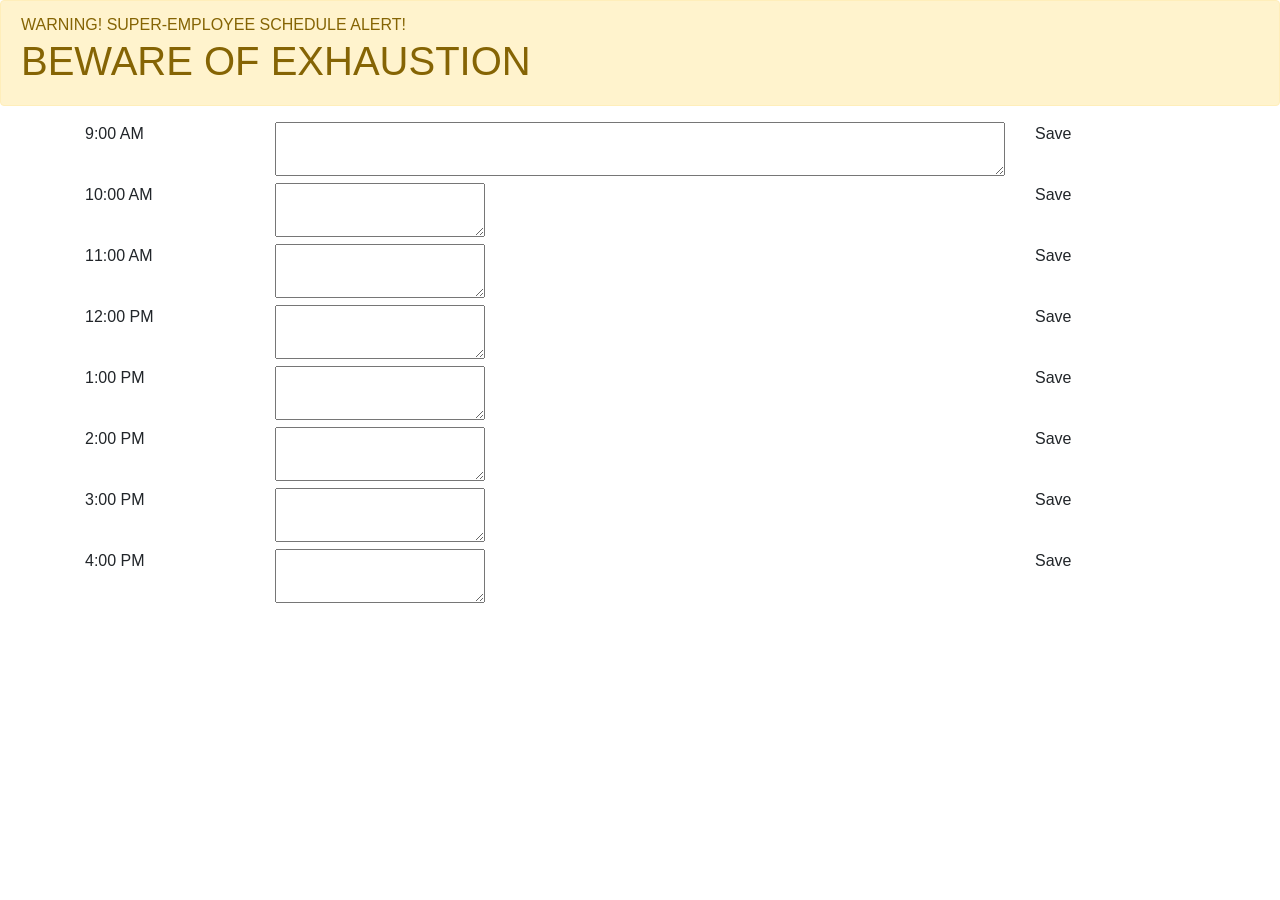
<file: index.html>
<!doctype html>
<html lang="en">

<head>
    <!-- Required meta tags -->
    <meta charset="utf-8">
    <meta name="viewport" content="width=device-width, initial-scale=1, shrink-to-fit=no">

    <!-- Bootstrap CSS -->
    <link rel="stylesheet" href="https://stackpath.bootstrapcdn.com/bootstrap/4.5.0/css/bootstrap.min.css"
        integrity="sha384-9aIt2nRpC12Uk9gS9baDl411NQApFmC26EwAOH8WgZl5MYYxFfc+NcPb1dKGj7Sk" crossorigin="anonymous">
    <link rel="stylesheet" href="./DayPlanner.CSS">



    <title>Hello, world!</title>
</head>
<div class="alert alert-warning" role="alert">
    WARNING! SUPER-EMPLOYEE SCHEDULE ALERT!
    <h1>BEWARE OF EXHAUSTION</h1>
</div>

<body>

    <div class="container">
        <div class="row align-items-start ">

            <div class="col-2 ">
                9:00 AM
            </div>
            <div class="col-8 ">
                <textarea class="col-12 textarea"></textarea>
            </div>
            <div class="col-2 ">
                Save
            </div>
        </div>
        <div class="row align-items-start ">

            <div class="col-2 ">
                10:00 AM
            </div>
            <div class="col-8 ">
                <textarea></textarea>
            </div>
            <div class="col-2 ">
                Save
            </div>
        </div>
        <div class="row align-items-start ">

            <div class="col-2 ">
                11:00 AM
            </div>
            <div class="col-8 ">
                <textarea></textarea>
            </div>
            <div class="col-2 ">
                Save
            </div>
        </div>
        <div class="row align-items-start ">

            <div class="col-2 ">
                12:00 PM
            </div>
            <div class="col-8 ">
                <textarea></textarea>
            </div>
            <div class="col-2 ">
                Save
            </div>
        </div>
        <div class="row align-items-start ">

            <div class="col-2 ">
                1:00 PM
            </div>
            <div class="col-8 ">
                <textarea></textarea>
            </div>
            <div class="col-2 ">
                Save
            </div>
        </div>
        <div class="row align-items-start ">

            <div class="col-2 ">
                2:00 PM
            </div>
            <div class="col-8 ">
                <textarea></textarea>
            </div>
            <div class="col-2 ">
                Save
            </div>
        </div>
        <div class="row align-items-start ">

            <div class="col-2 ">
                3:00 PM
            </div>
            <div class="col-8 ">
                <textarea></textarea>
            </div>
            <div class="col-2 ">
                Save
            </div>
        </div>
        <div class="row align-items-start ">

            <div class="col-2 ">
                4:00 PM
            </div>
            <div class="col-8 ">
                <textarea></textarea>
            </div>
            <div class="col-2 ">
                Save
            </div>
        </div>
    </div>

    <!-- Optional JavaScript -->
    <!-- jQuery first, then Popper.js, then Bootstrap JS -->
    <script src="https://code.jquery.com/jquery-3.5.1.slim.min.js"
        integrity="sha384-DfXdz2htPH0lsSSs5nCTpuj/zy4C+OGpamoFVy38MVBnE+IbbVYUew+OrCXaRkfj" crossorigin="anonymous">
    </script>
    <script src="https://cdn.jsdelivr.net/npm/popper.js@1.16.0/dist/umd/popper.min.js"
        integrity="sha384-Q6E9RHvbIyZFJoft+2mJbHaEWldlvI9IOYy5n3zV9zzTtmI3UksdQRVvoxMfooAo" crossorigin="anonymous">
    </script>
    <script src="https://stackpath.bootstrapcdn.com/bootstrap/4.5.0/js/bootstrap.min.js"
        integrity="sha384-OgVRvuATP1z7JjHLkuOU7Xw704+h835Lr+6QL9UvYjZE3Ipu6Tp75j7Bh/kR0JKI" crossorigin="anonymous">
    </script>
    <script src="./DayPlanner.js"></script>
</body>

</html>
</file>
<file: DayPlanner.CSS>
.develop {
    border: 1px solid red
}
</file>
